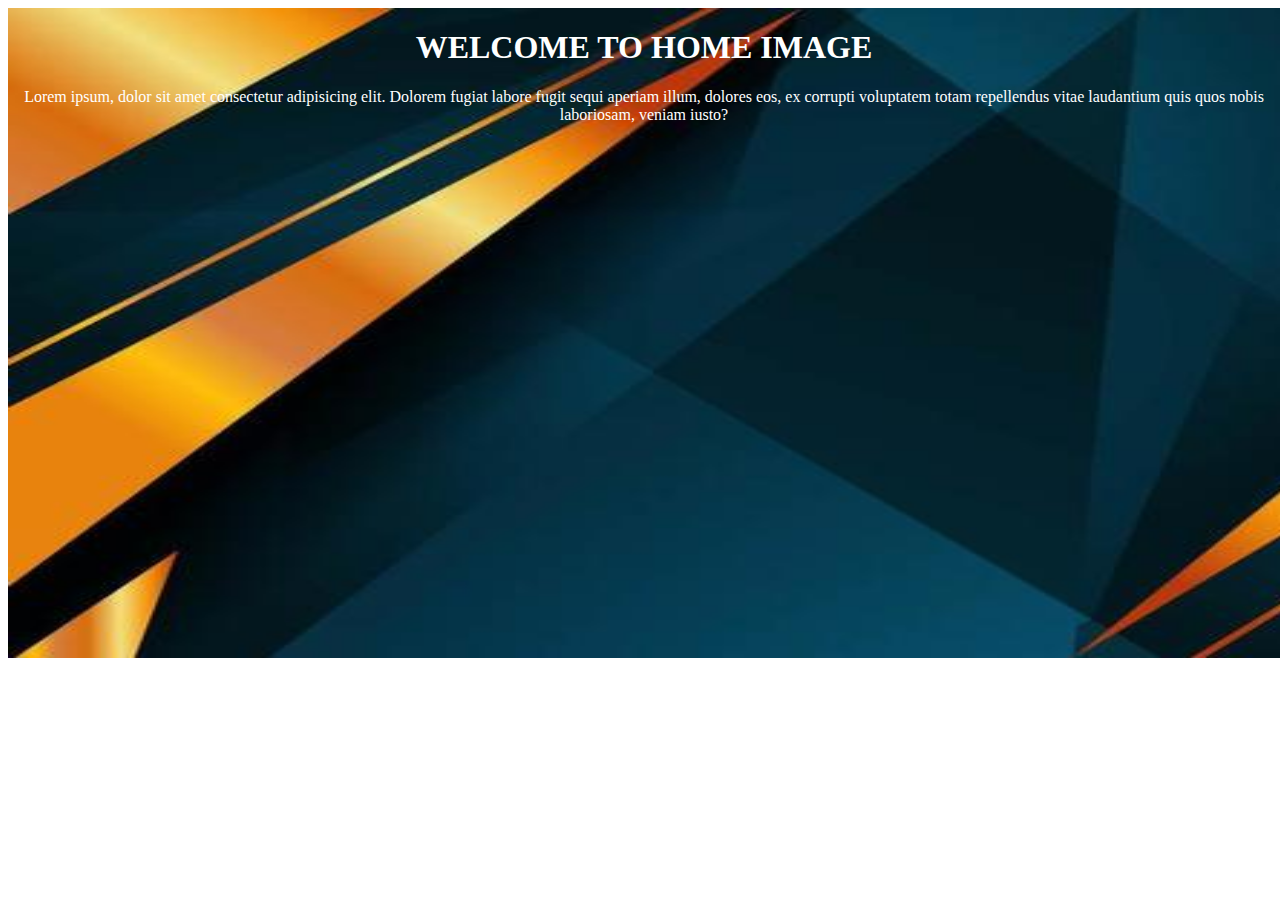
<file: port/index.html>
<!DOCTYPE html>
<html lang="en">
<head>
    <meta charset="UTF-8">
    <meta name="viewport" content="width=device-width, initial-scale=1.0">
    <title>Document</title>
    <link rel="stylesheet" href="style.css">
</head>
<body>
    <div class="home-container">
        <div class="home-image">
            <img src="oi.jpg" alt="">
        </div>
        <div class="home-image">
            <h1>WELCOME TO HOME IMAGE</h1>
            <p>Lorem ipsum, dolor sit amet consectetur adipisicing elit. Dolorem fugiat labore fugit sequi aperiam illum, dolores eos, ex corrupti voluptatem totam repellendus vitae laudantium quis quos nobis laboriosam, veniam iusto?</p>
        </div>
    </div>
</body>
</html>
</file>
<file: port/style.css>
.home-container {
    width: 100vh;
        height: 100%;
}

.home-image {
    color: white;
    text-align: center;
    font-size: 1rem;
}
.home-image img {
    width: 200vh;
    height: 650px;
    display:grid;
}

.home-container .home-image {
    position: absolute;
}
</file>
